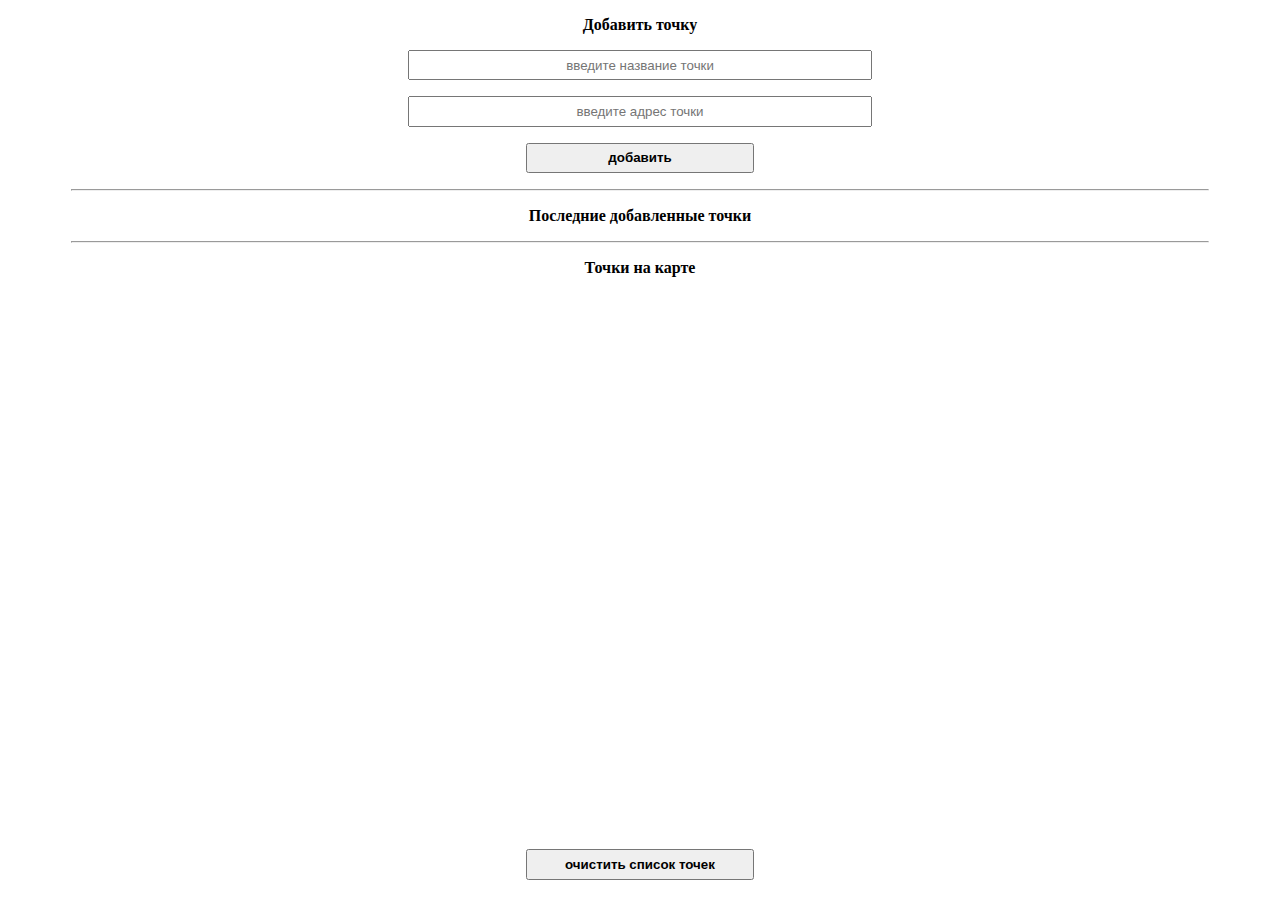
<file: index.html>
<!doctype html>
<html>
   <head>
        <title>A Web Page</title>

        <meta name="viewport" content="initial-scale=1.0, user-scalable=no"/>
        <meta http-equiv="content-type" content="text/html; charset=utf-8"/>
        <link rel="stylesheet" type="text/css" href="css/indexstyle.css">

        <script type="text/javascript" src="http://maps.google.com/maps/api/js?sensor=false&language=ru"></script>
        <script type="text/javascript" src="js/jquery-1.4.2.min.js"></script>
        <script type="text/javascript" src="js/jquery-ui-1.8.1.custom.min.js"></script>

        <script type="text/javascript">
              var map;
              var geocoder;
              var marker;
              var point = new google.maps.LatLng(40.758224, -73.917404);

              function downloadUrl(url, callback) {
                var request = window.ActiveXObject ?
                new ActiveXObject('Microsoft.XMLHTTP') :
                new XMLHttpRequest;
                request.onreadystatechange = function() {
                  if (request.readyState == 4) {
                    request.onreadystatechange = doNothing;
                    callback(request, request.status);
                  }
                };
                request.open('GET', url, true);
                request.send(null);
              }
              function doNothing() {}

              function getXmlHttp(){
                var xmlhttp;
                try {
                  xmlhttp = new ActiveXObject("Msxml2.XMLHTTP");
                } catch (e) {
                  try {
                    xmlhttp = new ActiveXObject("Microsoft.XMLHTTP");
                  } catch (E) {
                    xmlhttp = false;
                  }
                }
                if (!xmlhttp && typeof XMLHttpRequest!='undefined') {
                  xmlhttp = new XMLHttpRequest();
                }
                return xmlhttp;
              }

              function send_to_database() {
                    var id;

                    var name = document.getElementById("name").value;
                    if (name == '') {
                      alert('Не все обязательные поля заполнены!');
                      return false;
                    }

                    var address = document.getElementById("address").value;
                    geocoder.geocode({'address': address}, function(results, status) {
                      if (status != google.maps.GeocoderStatus.OK) {
                        alert("Не удалось найти данный адрес: " + status);
                        return false;
                      };
                    });

                    var lat = marker.getPosition().lat();
                    var lng = marker.getPosition().lng();

                    var url = "php/add_point.php?name=" + name + "&address=" + address + "&lat=" + lat + "&lng=" + lng;

                    var xmlhttp = getXmlHttp()
                    xmlhttp.open('GET', url, false);
                    xmlhttp.onreadystatechange = function() {
                      if (xmlhttp.readyState == 4) {
                        if(xmlhttp.status == 200) {
                          alert("Точка добавлена в базу данных");
                          id = unescape(xmlhttp.responseText);
                        }
                      }
                    };
                    xmlhttp.send(null);

                    marker.setDraggable(false);
                    marker.setClickable(true);
                    // добавление info window
                    marker.info = new google.maps.InfoWindow({
                      content: "<b>" + name + "</b> <br/>" + address
                    });
                    google.maps.event.addListener(marker, 'mouseover', function () {
                      this.info.open(map, this);
                    });
                    google.maps.event.addListener(marker, 'mouseout', function () {
                      this.info.close();
                    });
                    // добавление ссылок в блок последних добавленных точек
                    var html = "<a href=\"" + "info.html?id=" + id + "\"> " + name + " </a>";
                    var block = document.getElementById('last_added_points');
                    block.innerHTML = html + block.innerHTML;
                    // смена активного маркера
                    marker = new google.maps.Marker({
                      map: map,
                      draggable: true
                    });
                    // очистка полей
                    document.getElementById('name').value='';
                    document.getElementById('address').value='';
                    return true;
              }

              function delete_added_points(){
                var url = "php/delete_points.php";
                var xmlhttp = getXmlHttp()
                xmlhttp.open('GET', url, false);
                xmlhttp.send(null);
                window.location.reload();
              }


              $(document).ready(function() {
                  //Определение карты
                  map = new google.maps.Map(document.getElementById("map_area"), {
                    zoom: 14,
                    center: point,
                    mapTypeId: google.maps.MapTypeId.ROADMAP
                  });
                  //Определение геокодера
                  geocoder = new google.maps.Geocoder();
                  // Определение маркера
                  marker = new google.maps.Marker({
                    map: map,
                    draggable: true
                  });

                  // загрузка маркеров из базы данных
                  downloadUrl("php/generate_xml.php", function(data) {
                    var xml = data.responseXML;
                    var markers = xml.documentElement.getElementsByTagName("marker");
                    for (var i = 0; i < markers.length; i++) {
                        var id = markers[i].getAttribute("id");
                        var name = markers[i].getAttribute("name");
                        var address = markers[i].getAttribute("address");
                        point = new google.maps.LatLng(
                          parseFloat(markers[i].getAttribute("lat")),
                          parseFloat(markers[i].getAttribute("lng"))
                        );
                        var mark = new google.maps.Marker({
                          map: map,
                          position: point,
                          clickable:true
                        });
                        // добавление info window
                        mark.info = new google.maps.InfoWindow({
                          content: "<b>" + name + "</b> <br/>" + address
                        });
                        google.maps.event.addListener(mark, 'mouseover', function () {
                          this.info.open(map, this);
                        });
                        google.maps.event.addListener(mark, 'mouseout', function () {
                          this.info.close();
                        });
                        // добавление ссылок в блок последних добавленных точек
                        var html = "<a href=\"" + "info.html?id=" + id + "\"> " + name + " </a>";
                        var block = document.getElementById('last_added_points');
                        block.innerHTML = html + block.innerHTML;
                      }
                      map.setCenter(point);
                    });

                  // автозавершение адреса для геокодера
                  $(function() {
                      $("#address").autocomplete({
                          //Определяем значение для адреса при геокодировании
                          source: function(request, response) {
                              geocoder.geocode({'address': request.term}, function(results, status) {
                                  response($.map(results, function(item) {
                                      return {
                                          label: item.formatted_address,
                                          value: item.formatted_address,
                                          latitude: item.geometry.location.lat(),
                                          longitude: item.geometry.location.lng()
                                      }
                                  }));
                              })
                          },
                          //Выполняется при выборе конкретного адреса
                          select: function(event, ui) {
                              var location = new google.maps.LatLng(ui.item.latitude, ui.item.longitude);
                              marker.setPosition(location);
                              map.setCenter(location);
                          }
                      });
                   });

                   //Добавляем слушателя события обратного геокодирования для маркера при его перемещении
                   google.maps.event.addListener(marker, 'drag', function() {
                      geocoder.geocode({'latLng': marker.getPosition()}, function(results, status) {
                          if (status == google.maps.GeocoderStatus.OK) {
                              if (results[0]) {
                                  $('#address').val(results[0].formatted_address);
                              }
                          }
                      });
                   });

                   // для правильной перезагрузки страницы
                   google.maps.event.addDomListener(window, 'reload', function() {
                     map.setCenter(point);
                   });

                   //добавление обработчиков для кнопок
                   $( "#add_point" ).click(function() {
                      send_to_database();
                   });
                   $( "#delete_points" ).click(function() {
                      delete_added_points();
                   });

                });
        </script>
    </head>

    <body>
        <div id="main">

            <p>Добавить точку</p>
            <div id="adding_point">
                <p><input type="text" id="name" placeholder="введите название точки"></p>
                <p><input type="text" id="address" placeholder="введите адрес точки"></p>
                <p><input type="button" id="add_point"value="добавить"></p>
            </div>

            <hr>

            <p>Последние добавленные точки</p>
            <div id="last_added_points"></div>

            <hr>

            <p>Точки на карте</p>
            <div id="points_on_map">

                <div id="map_area"></div>
            </div>

            <div id="footer">
              <p><input type="button" id="delete_points" value="очистить список точек"></p>
            </div>

        </div>
    </body>

</html>
</file>
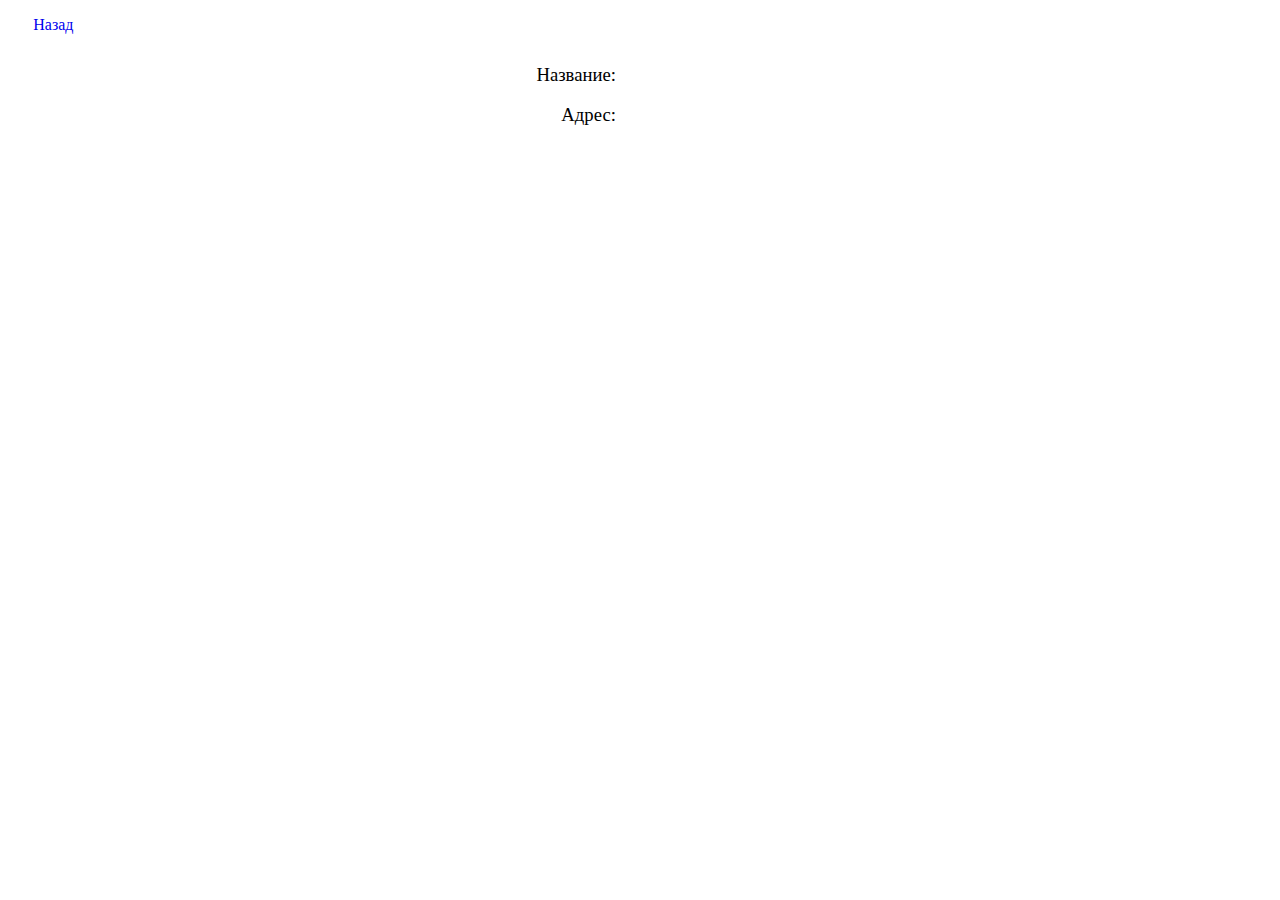
<file: info.html>
<!doctype html>
<html>
   <head>
        <title>The Info Page</title>
       
        <meta name="viewport" content="initial-scale=1.0, user-scalable=no"/>
        <meta http-equiv="content-type" content="text/html" charset="utf-8"/>
        <link rel="stylesheet" type="text/css" href="css/infostyle.css">

        <script type="text/javascript" src="http://maps.google.com/maps/api/js?sensor=false&language=ru"></script>
        <script type="text/javascript" src="js/jquery-1.4.2.min.js"></script>
        <script type="text/javascript" src="js/jquery-ui-1.8.1.custom.min.js"></script>

        <script type="text/javascript">

              var map;

              function downloadUrl(url, callback) {
                  var request = window.ActiveXObject ?
                  new ActiveXObject('Microsoft.XMLHTTP') :
                  new XMLHttpRequest;
                  request.onreadystatechange = function() {
                    if (request.readyState == 4) {
                      request.onreadystatechange = doNothing;
                      callback(request, request.status);
                    }
                  };
                  request.open('GET', url, false);
                  request.send(null);
              }
              function doNothing() {}

              $(document).ready(function() {
                  var marker;
                  var id;
                  var name;
                  var address;
                  var point;
                  //Определение карты
                  map = new google.maps.Map(document.getElementById("map"), {
                    zoom: 14,
                    center: new google.maps.LatLng(56.329917, 44.009191999999985),
                    mapTypeId: google.maps.MapTypeId.ROADMAP
                  });
                  // разбор строки с параметром
                  var parametr=location.search.substring(1).split("=");
                  id = unescape(parametr[1]);

                  // загрузка переданного маркера
                  downloadUrl("php/generate_xml.php", function(data) {
                      var xml = data.responseXML;
                      var markers = xml.documentElement.getElementsByTagName("marker");
                      for (var i = 0; i < markers.length; i++) {
                          var currentid = unescape(markers[i].getAttribute("id"));
                          if (currentid == id){
                              name = unescape(markers[i].getAttribute("name"));
                              address = unescape(markers[i].getAttribute("address"));
                              point = new google.maps.LatLng(
                                  parseFloat(markers[i].getAttribute("lat")),
                                  parseFloat(markers[i].getAttribute("lng"))
                              );
                              map.setCenter(point);
                              // Определение маркера
                              marker = new google.maps.Marker({
                                map: map,
                                position: point
                              });
                              
                              document.getElementById('name').textContent = name;
                              document.getElementById('address').textContent = address;
                              
                              
                              break;
                           }
                       }
                   });
              });

        </script>
    </head>
    <body>
        <div id="main">
            <div><p><a href="index.html" id="to_back">Назад</a></p></div>
            
            <div id="map"></div>
            
            <div id="information">
                <div id="caption">
                    <div id="captionlabel">Название:</div>
                    <div id="name"></div>                                  
                </div>
                <div id="location">                    
                    <div id="locationlabel">Адрес:</div>     
                    <div id="address"></div>                    
                </div>
            </div>
            
        </div>
    </body>
</html>
</file>
<file: css/indexstyle.css>
#main {
    margin-left: auto;
    margin-right: auto;
    width: 90%;
}
#last_added_points {
    text-align: center;
    margin-bottom: 1%;    
}
a {    
    margin-left: 1%;
    margin-right: 1%;
    margin-top: 2%;
    margin-bottom: 2%;
    text-decoration: none;
}
p {
    text-align: center;
    font-weight: bold;
}
.ui-autocomplete {
  width: 50%;
  background-color: white;  
  border: 1px solid #cfcfcf;
  list-style-type: none;
  padding-left: 0px;
}


@media only screen and (min-width: 250px) {

#name, #address {
    width: 98%;
    text-align: center;
    padding-top: 3%;
    padding-bottom: 3%;
}

#add_point, #delete_points {
    width: 80%;
    font-weight: bold;
    padding-top: 3%;
    padding-bottom: 3%;
}

#map_area {
  height: 300px;
} 
.ui-autocomplete {
  width: 90%;
}
}


@media only screen and (min-width: 530px) {

#name, #address {
    width: 80%;
    text-align: center;
    padding-top: 2%;
    padding-bottom: 2%;
}

#add_point, #delete_points {
    width: 70%;
    font-weight: bold;
    padding-top: 2%;
    padding-bottom: 2%;
}

#map_area {
  height: 350px;
} 
.ui-autocomplete {
  width: 80%;
}
}

@media only screen and (min-width: 992px) {

#name, #address {
    width: 40%;
    text-align: center;
    padding-top: 0.5%;
    padding-bottom: 0.5%;
}

#add_point, #delete_points {
    width: 20%;
    font-weight: bold;
    padding-top: 0.5%;
    padding-bottom: 0.5%;
}

#map_area {
  height: 540px;
}
.ui-autocomplete {
  width: 35%;
}
}
</file>
<file: css/infostyle.css>
#main {
    margin-left: auto;
    margin-right: auto;
    width: 96%;  
}
a { 
    text-decoration: none;
}

@media only screen and (min-width: 250px) and (max-width: 530px){
    
    #map {        
        width: 100%;
        height: 250px;
    }    
    #information {
        padding: 5px;
        text-align: center;
        font-size: 14pt;
    }    
    #information div {
        padding: 2px;
    }    
    #caption {
        padding-top: 20px;
        padding-bottom: 25px;
    }    
    #location {
        padding-bottom: 5px;
    }
    #address {
        font-size: 16pt;
    }    
    #name {
        font-size: 16pt;
        font-weight: bold;
    }
}

@media only screen and (min-width: 531px) and (max-width: 799px){
    
    #main {
        width: 85%;
    }
    
    #map {        
        width: 100%;
        height: 250px;
    }    
    #information {
        padding: 5px;
        text-align: center;
        font-size: 14pt;
    }    
    #information div {
        padding: 2px;
    }    
    #caption {
        padding-top: 20px;
        padding-bottom: 25px;
    }    
    #location {
        padding-bottom: 5px;
    }
    #address {
        font-size: 16pt;
    }    
    #name {
        font-size: 16pt;
        font-weight: bold;
    }
}

@media only screen and (min-width: 800px) {
    
    #main {
        height: 400px;
    }
    
    #map {        
        width: 35%;
        height: 90%;
        float: left;
    } 
    
    #information {
        margin-left: 30%;
    }   
    #caption, #location {
        margin: 20px;
        padding: 10px;
    }
    
    
    
    #captionlabel, #locationlabel {
        width: 20%;
        margin-right: 5px;
        padding-right: 5px;
        float: left;
        text-align: right;        
        font-size: 14pt;
    }
    
    #name {
        margin-left: 5px;     
        padding-left: 5px;
        text-align: left;
        font-size: 18pt;
    }
    
    #address {
        margin-left: 10%;     
        padding-left: 10%;
        text-align: left;
        font-size: 16pt;
    }

}


    
    
    
}
</file>
